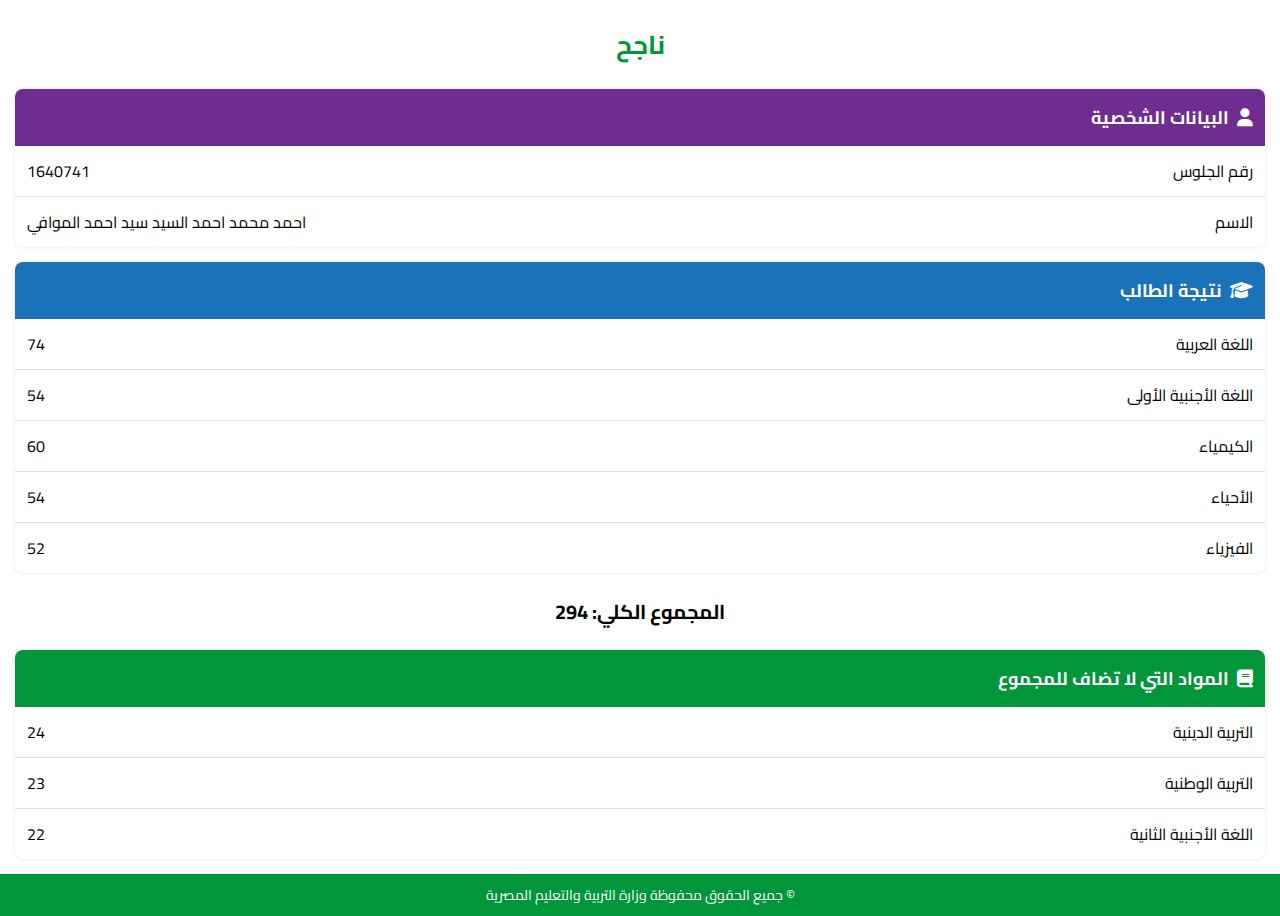
<file: main.html>
<!DOCTYPE html>
<html lang="ar" dir="rtl">
<head>
<meta charset="UTF-8">
<meta name="viewport" content="width=device-width, initial-scale=1.0">
<title>نتيجة الثانوية العامة</title>

<!-- خط القاهرة -->
<link href="https://fonts.googleapis.com/css2?family=Cairo:wght@400;700&display=swap" rel="stylesheet">

<!-- مكتبة الأيقونات -->
<link rel="stylesheet" href="https://cdnjs.cloudflare.com/ajax/libs/font-awesome/6.4.0/css/all.min.css">

<style>
    body {
        font-family: 'Cairo', sans-serif;
        margin: 0;
        background-color: #fff;
        direction: rtl;
        color: #000;
    }

    .status {
        text-align: center;
        color: #009639;
        font-size: 26px;
        font-weight: bold;
        margin: 20px 0;
    }

    .card {
        background-color: #fff;
        border-radius: 8px;
        margin: 15px;
        box-shadow: 0 0 4px rgba(0,0,0,0.1);
        overflow: hidden;
    }

    .card-header {
        padding: 12px;
        color: white;
        font-size: 18px;
        display: flex;
        align-items: center;
        gap: 8px;
        font-weight: bold;
    }

    .purple { background-color: #6f2c91; }
    .blue { background-color: #1a73b8; }
    .green { background-color: #009639; }

    .card-content {
        padding: 0;
    }

    .row {
        display: flex;
        justify-content: space-between;
        padding: 10px 12px;
        border-bottom: 1px solid #ddd;
        font-size: 16px;
    }

    .row:last-child {
        border-bottom: none;
    }

    .total {
        text-align: center;
        font-weight: bold;
        margin: 20px 0;
        font-size: 20px;
    }

    footer {
        background-color: #009639;
        color: white;
        text-align: center;
        padding: 8px;
        font-size: 14px;
    }
</style>
</head>
<body>

<div class="status">ناجح</div>

<div class="card">
    <div class="card-header purple">
        <i class="fa-solid fa-user"></i> البيانات الشخصية
    </div>
    <div class="card-content">
        <div class="row"><span>رقم الجلوس</span><span>1640741</span></div>
        <div class="row"><span>الاسم</span><span>احمد محمد احمد السيد سيد احمد الموافي</span></div>
    </div>
</div>

<div class="card">
    <div class="card-header blue">
        <i class="fa-solid fa-graduation-cap"></i> نتيجة الطالب
    </div>
    <div class="card-content">
        <div class="row"><span>اللغة العربية</span><span>74</span></div>
        <div class="row"><span>اللغة الأجنبية الأولى</span><span>54</span></div>
        <div class="row"><span>الكيمياء</span><span>60</span></div>
        <div class="row"><span>الأحياء</span><span>54</span></div>
        <div class="row"><span>الفيزياء</span><span>52</span></div>
    </div>
</div>

<div class="total">المجموع الكلي: 294</div>

<div class="card">
    <div class="card-header green">
        <i class="fa-solid fa-book"></i> المواد التي لا تضاف للمجموع
    </div>
    <div class="card-content">
        <div class="row"><span>التربية الدينية</span><span>24</span></div>
        <div class="row"><span>التربية الوطنية</span><span>23</span></div>
        <div class="row"><span>اللغة الأجنبية الثانية</span><span>22</span></div>
    </div>
</div>

<footer>© جميع الحقوق محفوظة وزارة التربية والتعليم المصرية</footer>

</body>
</html>
</file>
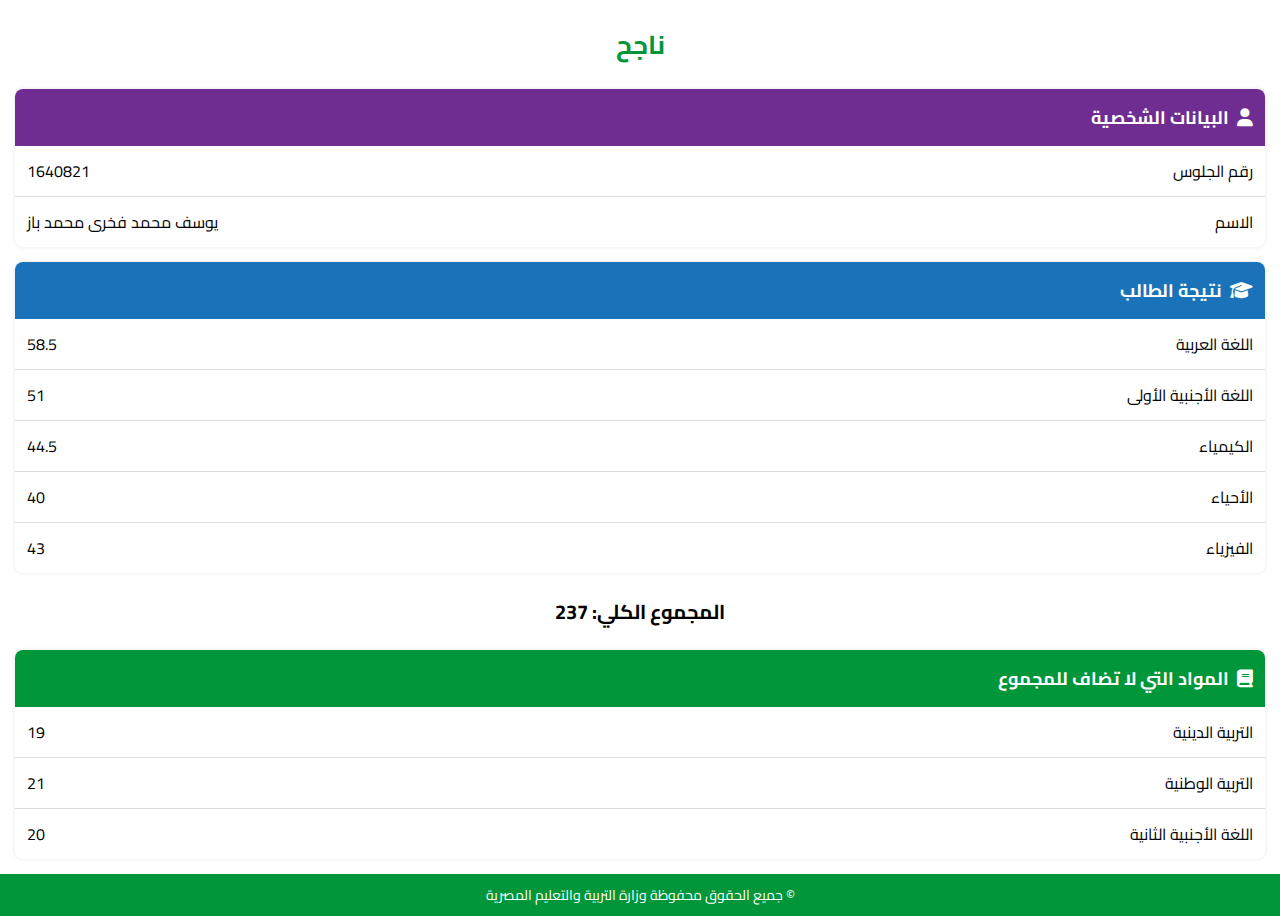
<file: main10.html>
<!DOCTYPE html>
<html lang="ar" dir="rtl">
<head>
<meta charset="UTF-8">
<meta name="viewport" content="width=device-width, initial-scale=1.0">
<title>نتيجة الثانوية العامة</title>

<!-- صحبو -->
<link href="https://fonts.googleapis.com/css2?family=Cairo:wght@400;700&display=swap" rel="stylesheet">

<!-- مكتبة الأيقونات -->
<link rel="stylesheet" href="https://cdnjs.cloudflare.com/ajax/libs/font-awesome/6.4.0/css/all.min.css">

<style>
    body {
        font-family: 'Cairo', sans-serif;
        margin: 0;
        background-color: #fff;
        direction: rtl;
        color: #000;
    }

    .status {
        text-align: center;
        color: #009639;
        font-size: 26px;
        font-weight: bold;
        margin: 20px 0;
    }

    .card {
        background-color: #fff;
        border-radius: 8px;
        margin: 15px;
        box-shadow: 0 0 4px rgba(0,0,0,0.1);
        overflow: hidden;
    }

    .card-header {
        padding: 12px;
        color: white;
        font-size: 18px;
        display: flex;
        align-items: center;
        gap: 8px;
        font-weight: bold;
    }

    .purple { background-color: #6f2c91; }
    .blue { background-color: #1a73b8; }
    .green { background-color: #009639; }

    .card-content {
        padding: 0;
    }

    .row {
        display: flex;
        justify-content: space-between;
        padding: 10px 12px;
        border-bottom: 1px solid #ddd;
        font-size: 16px;
    }

    .row:last-child {
        border-bottom: none;
    }

    .total {
        text-align: center;
        font-weight: bold;
        margin: 20px 0;
        font-size: 20px;
    }

    footer {
        background-color: #009639;
        color: white;
        text-align: center;
        padding: 8px;
        font-size: 14px;
    }
</style>
</head>
<body>

<div class="status">ناجح</div>

<div class="card">
    <div class="card-header purple">
        <i class="fa-solid fa-user"></i> البيانات الشخصية
    </div>
    <div class="card-content">
        <div class="row"><span>رقم الجلوس</span><span>1640821</span></div>
        <div class="row"><span>الاسم</span><span>يوسف محمد فخرى محمد باز</span></div>
    </div>
</div>

<div class="card">
    <div class="card-header blue">
        <i class="fa-solid fa-graduation-cap"></i> نتيجة الطالب
    </div>
    <div class="card-content">
        <div class="row"><span>اللغة العربية</span><span>58.5</span></div>
        <div class="row"><span>اللغة الأجنبية الأولى</span><span>51</span></div>
        <div class="row"><span>الكيمياء</span><span>44.5</span></div>
        <div class="row"><span>الأحياء</span><span>40</span></div>
        <div class="row"><span>الفيزياء</span><span>43</span></div>
    </div>
</div>

<div class="total">المجموع الكلي: 237</div>

<div class="card">
    <div class="card-header green">
        <i class="fa-solid fa-book"></i> المواد التي لا تضاف للمجموع
    </div>
    <div class="card-content">
        <div class="row"><span>التربية الدينية</span><span>19</span></div>
        <div class="row"><span>التربية الوطنية</span><span>21</span></div>
        <div class="row"><span>اللغة الأجنبية الثانية</span><span>20</span></div>
    </div>
</div>

<footer>© جميع الحقوق محفوظة وزارة التربية والتعليم المصرية</footer>

</body>
</html>
</file>
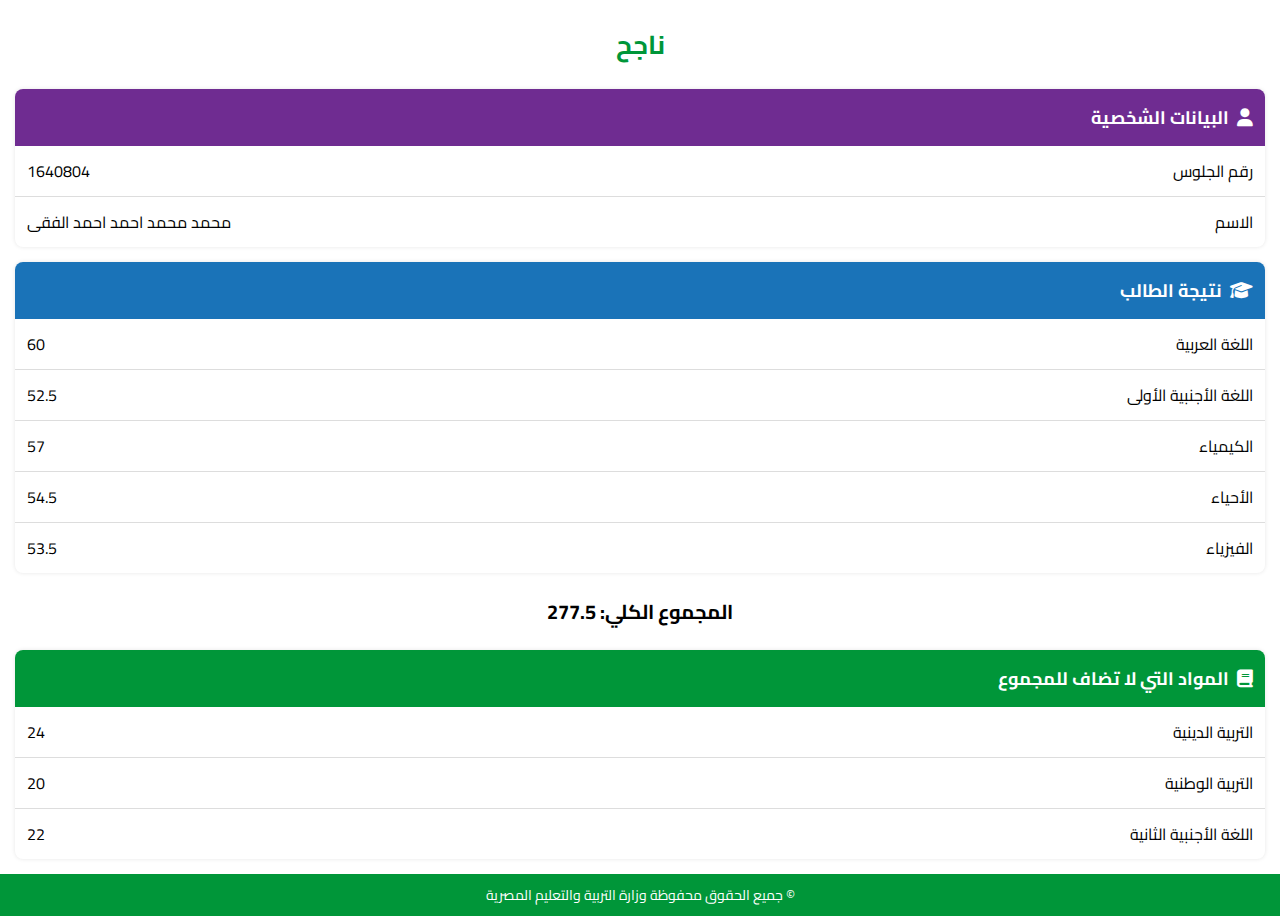
<file: main2.html>
<!DOCTYPE html>
<html lang="ar" dir="rtl">
<head>
<meta charset="UTF-8">
<meta name="viewport" content="width=device-width, initial-scale=1.0">
<title>نتيجة الثانوية العامة</title>

<!-- خط القاهرة -->
<link href="https://fonts.googleapis.com/css2?family=Cairo:wght@400;700&display=swap" rel="stylesheet">

<!-- مكتبة الأيقونات -->
<link rel="stylesheet" href="https://cdnjs.cloudflare.com/ajax/libs/font-awesome/6.4.0/css/all.min.css">

<style>
    body {
        font-family: 'Cairo', sans-serif;
        margin: 0;
        background-color: #fff;
        direction: rtl;
        color: #000;
    }

    .status {
        text-align: center;
        color: #009639;
        font-size: 26px;
        font-weight: bold;
        margin: 20px 0;
    }

    .card {
        background-color: #fff;
        border-radius: 8px;
        margin: 15px;
        box-shadow: 0 0 4px rgba(0,0,0,0.1);
        overflow: hidden;
    }

    .card-header {
        padding: 12px;
        color: white;
        font-size: 18px;
        display: flex;
        align-items: center;
        gap: 8px;
        font-weight: bold;
    }

    .purple { background-color: #6f2c91; }
    .blue { background-color: #1a73b8; }
    .green { background-color: #009639; }

    .card-content {
        padding: 0;
    }

    .row {
        display: flex;
        justify-content: space-between;
        padding: 10px 12px;
        border-bottom: 1px solid #ddd;
        font-size: 16px;
    }

    .row:last-child {
        border-bottom: none;
    }

    .total {
        text-align: center;
        font-weight: bold;
        margin: 20px 0;
        font-size: 20px;
    }

    footer {
        background-color: #009639;
        color: white;
        text-align: center;
        padding: 8px;
        font-size: 14px;
    }
</style>
</head>
<body>

<div class="status">ناجح</div>

<div class="card">
    <div class="card-header purple">
        <i class="fa-solid fa-user"></i> البيانات الشخصية
    </div>
    <div class="card-content">
        <div class="row"><span>رقم الجلوس</span><span>1640804</span></div>
        <div class="row"><span>الاسم</span><span>محمد محمد احمد احمد الفقى</span></div>
    </div>
</div>

<div class="card">
    <div class="card-header blue">
        <i class="fa-solid fa-graduation-cap"></i> نتيجة الطالب
    </div>
    <div class="card-content">
        <div class="row"><span>اللغة العربية</span><span>60</span></div>
        <div class="row"><span>اللغة الأجنبية الأولى</span><span>52.5</span></div>
        <div class="row"><span>الكيمياء</span><span>57</span></div>
        <div class="row"><span>الأحياء</span><span>54.5</span></div>
        <div class="row"><span>الفيزياء</span><span>53.5</span></div>
    </div>
</div>

<div class="total">المجموع الكلي: 277.5</div>

<div class="card">
    <div class="card-header green">
        <i class="fa-solid fa-book"></i> المواد التي لا تضاف للمجموع
    </div>
    <div class="card-content">
        <div class="row"><span>التربية الدينية</span><span>24</span></div>
        <div class="row"><span>التربية الوطنية</span><span>20</span></div>
        <div class="row"><span>اللغة الأجنبية الثانية</span><span>22</span></div>
    </div>
</div>

<footer>© جميع الحقوق محفوظة وزارة التربية والتعليم المصرية</footer>

</body>
</html>
</file>
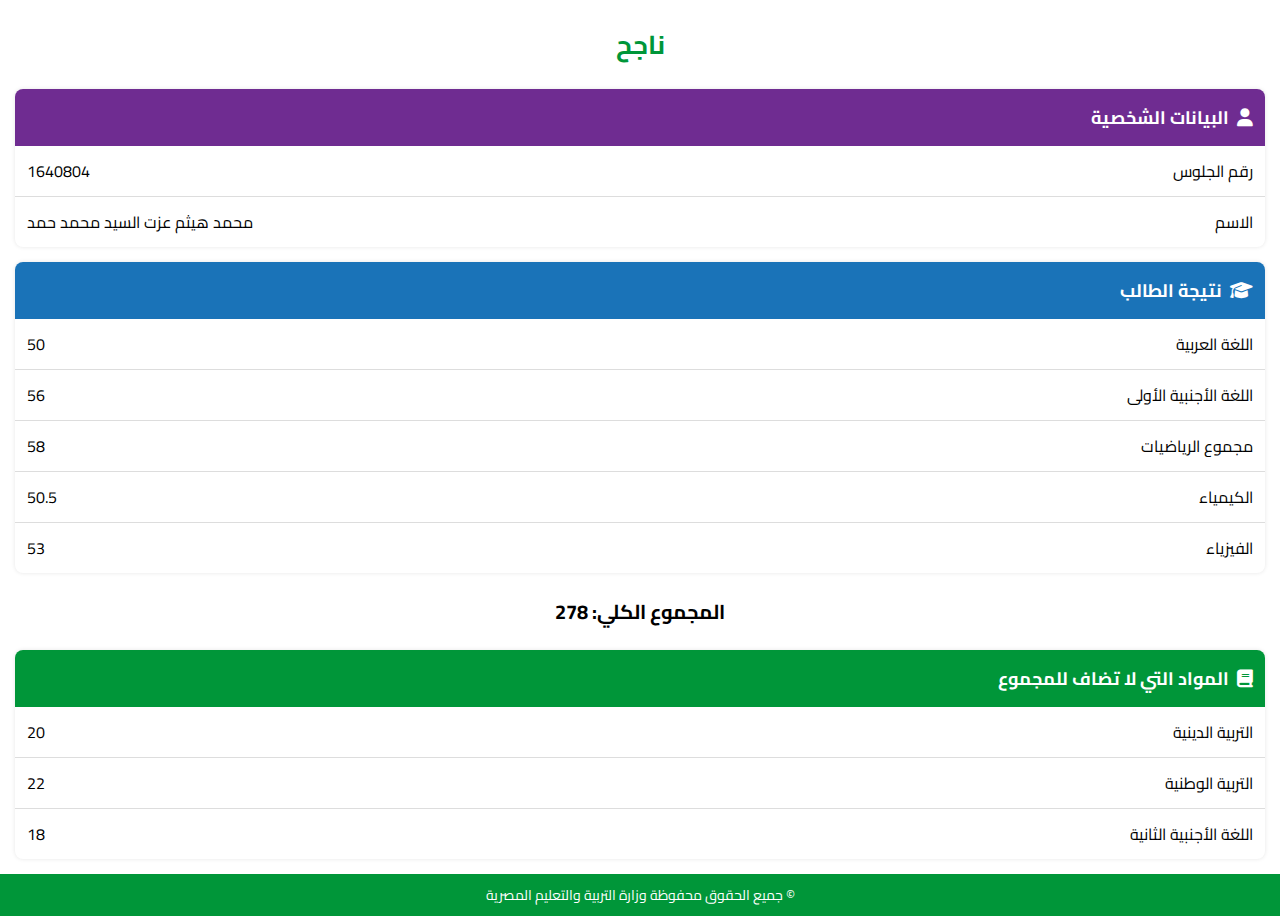
<file: main3.html>
<!DOCTYPE html>
<html lang="ar" dir="rtl">
<head>
<meta charset="UTF-8">
<meta name="viewport" content="width=device-width, initial-scale=1.0">
<title>نتيجة الثانوية العامة</title>

<!-- خط القاهرة -->
<link href="https://fonts.googleapis.com/css2?family=Cairo:wght@400;700&display=swap" rel="stylesheet">

<!-- مكتبة الأيقونات -->
<link rel="stylesheet" href="https://cdnjs.cloudflare.com/ajax/libs/font-awesome/6.4.0/css/all.min.css">

<style>
    body {
        font-family: 'Cairo', sans-serif;
        margin: 0;
        background-color: #fff;
        direction: rtl;
        color: #000;
    }

    .status {
        text-align: center;
        color: #009639;
        font-size: 26px;
        font-weight: bold;
        margin: 20px 0;
    }

    .card {
        background-color: #fff;
        border-radius: 8px;
        margin: 15px;
        box-shadow: 0 0 4px rgba(0,0,0,0.1);
        overflow: hidden;
    }

    .card-header {
        padding: 12px;
        color: white;
        font-size: 18px;
        display: flex;
        align-items: center;
        gap: 8px;
        font-weight: bold;
    }

    .purple { background-color: #6f2c91; }
    .blue { background-color: #1a73b8; }
    .green { background-color: #009639; }

    .card-content {
        padding: 0;
    }

    .row {
        display: flex;
        justify-content: space-between;
        padding: 10px 12px;
        border-bottom: 1px solid #ddd;
        font-size: 16px;
    }

    .row:last-child {
        border-bottom: none;
    }

    .total {
        text-align: center;
        font-weight: bold;
        margin: 20px 0;
        font-size: 20px;
    }

    footer {
        background-color: #009639;
        color: white;
        text-align: center;
        padding: 8px;
        font-size: 14px;
    }
</style>
</head>
<body>

<div class="status">ناجح</div>

<div class="card">
    <div class="card-header purple">
        <i class="fa-solid fa-user"></i> البيانات الشخصية
    </div>
    <div class="card-content">
        <div class="row"><span>رقم الجلوس</span><span>1640804</span></div>
        <div class="row"><span>الاسم</span><span>محمد هيثم عزت السيد محمد حمد
</span></div>
    </div>
</div>

<div class="card">
    <div class="card-header blue">
        <i class="fa-solid fa-graduation-cap"></i> نتيجة الطالب
    </div>
    <div class="card-content">
        <div class="row"><span>اللغة العربية</span><span>50</span></div>
        <div class="row"><span>اللغة الأجنبية الأولى</span><span>56</span></div>
        <div class="row"><span>مجموع الرياضيات</span><span>58</span></div>
        <div class="row"><span>الكيمياء</span><span>50.5</span></div>
        <div class="row"><span>الفيزياء</span><span>53</span></div>
    </div>
</div>

<div class="total">المجموع الكلي: 278</div>

<div class="card">
    <div class="card-header green">
        <i class="fa-solid fa-book"></i> المواد التي لا تضاف للمجموع
    </div>
    <div class="card-content">
        <div class="row"><span>التربية الدينية</span><span>20</span></div>
        <div class="row"><span>التربية الوطنية</span><span>22</span></div>
        <div class="row"><span>اللغة الأجنبية الثانية</span><span>18</span></div>
    </div>
</div>

<footer>© جميع الحقوق محفوظة وزارة التربية والتعليم المصرية</footer>

</body>
</html>
</file>
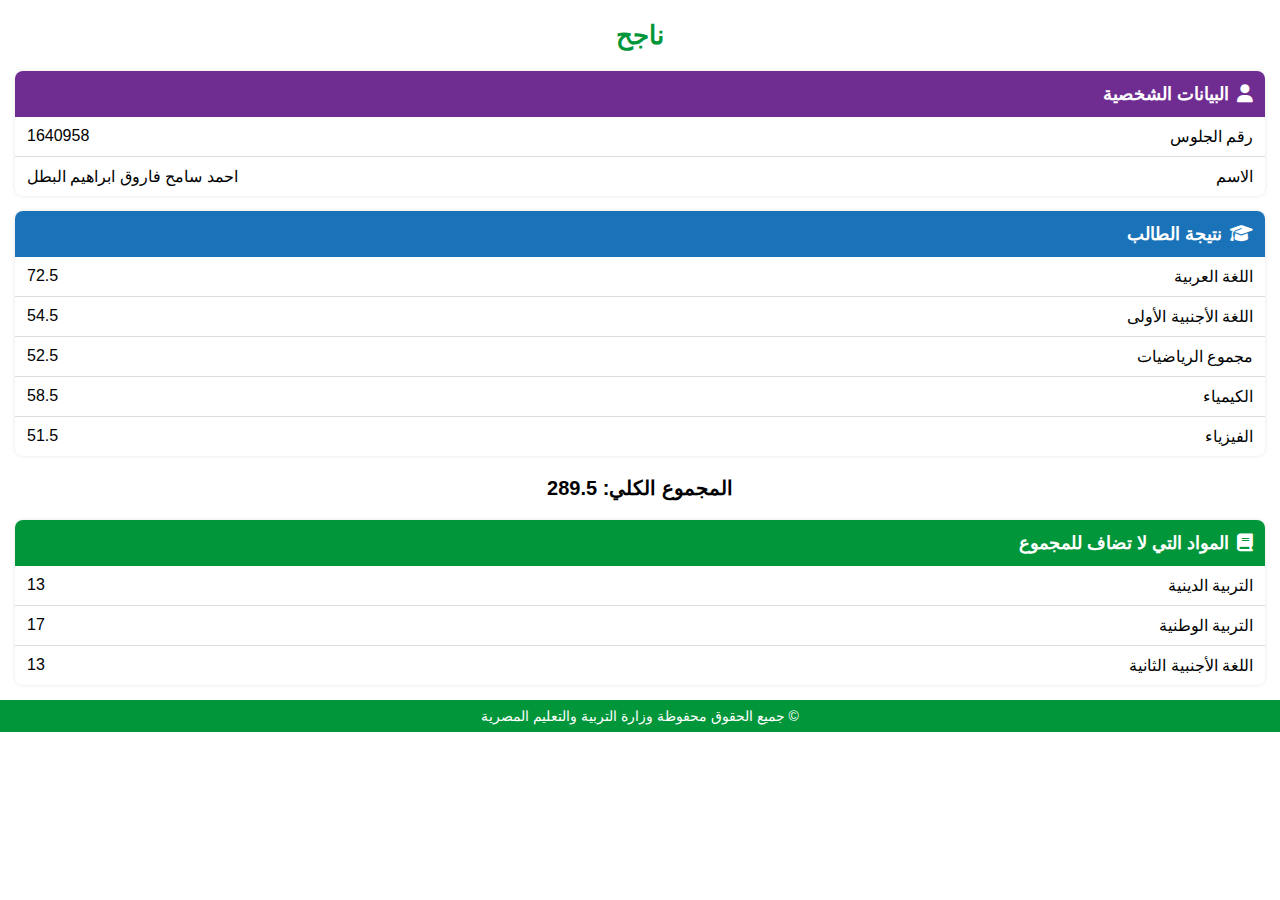
<file: main4.html>
<!DOCTYPE html>
<html lang="ar" dir="rtl">
<head>
<meta charset="UTF-8">
<meta name="viewport" content="width=device-width, initial-scale=1.0">
<title>نتيجة الثانوية العامة</title>

<!-- سموحه->
<link href="https://fonts.googleapis.com/css2?family=Cairo:wght@400;700&display=swap" rel="stylesheet">

<!-- مكتبة الأيقونات -->
<link rel="stylesheet" href="https://cdnjs.cloudflare.com/ajax/libs/font-awesome/6.4.0/css/all.min.css">

<style>
    body {
        font-family: 'Cairo', sans-serif;
        margin: 0;
        background-color: #fff;
        direction: rtl;
        color: #000;
    }

    .status {
        text-align: center;
        color: #009639;
        font-size: 26px;
        font-weight: bold;
        margin: 20px 0;
    }

    .card {
        background-color: #fff;
        border-radius: 8px;
        margin: 15px;
        box-shadow: 0 0 4px rgba(0,0,0,0.1);
        overflow: hidden;
    }

    .card-header {
        padding: 12px;
        color: white;
        font-size: 18px;
        display: flex;
        align-items: center;
        gap: 8px;
        font-weight: bold;
    }

    .purple { background-color: #6f2c91; }
    .blue { background-color: #1a73b8; }
    .green { background-color: #009639; }

    .card-content {
        padding: 0;
    }

    .row {
        display: flex;
        justify-content: space-between;
        padding: 10px 12px;
        border-bottom: 1px solid #ddd;
        font-size: 16px;
    }

    .row:last-child {
        border-bottom: none;
    }

    .total {
        text-align: center;
        font-weight: bold;
        margin: 20px 0;
        font-size: 20px;
    }

    footer {
        background-color: #009639;
        color: white;
        text-align: center;
        padding: 8px;
        font-size: 14px;
    }
</style>
</head>
<body>

<div class="status">ناجح</div>

<div class="card">
    <div class="card-header purple">
        <i class="fa-solid fa-user"></i> البيانات الشخصية
    </div>
    <div class="card-content">
        <div class="row"><span>رقم الجلوس</span><span>1640958</span></div>
        <div class="row"><span>الاسم</span><span>احمد سامح فاروق ابراهيم البطل

</span></div>
    </div>
</div>

<div class="card">
    <div class="card-header blue">
        <i class="fa-solid fa-graduation-cap"></i> نتيجة الطالب
    </div>
    <div class="card-content">
        <div class="row"><span>اللغة العربية</span><span>72.5</span></div>
        <div class="row"><span>اللغة الأجنبية الأولى</span><span>54.5</span></div>
        <div class="row"><span>مجموع الرياضيات</span><span>52.5</span></div>
        <div class="row"><span>الكيمياء</span><span>58.5</span></div>
        <div class="row"><span>الفيزياء</span><span>51.5</span></div>
    </div>
</div>

<div class="total">المجموع الكلي: 289.5</div>

<div class="card">
    <div class="card-header green">
        <i class="fa-solid fa-book"></i> المواد التي لا تضاف للمجموع
    </div>
    <div class="card-content">
        <div class="row"><span>التربية الدينية</span><span>13</span></div>
        <div class="row"><span>التربية الوطنية</span><span>17</span></div>
        <div class="row"><span>اللغة الأجنبية الثانية</span><span>13</span></div>
    </div>
</div>

<footer>© جميع الحقوق محفوظة وزارة التربية والتعليم المصرية</footer>

</body>
</html>
</file>
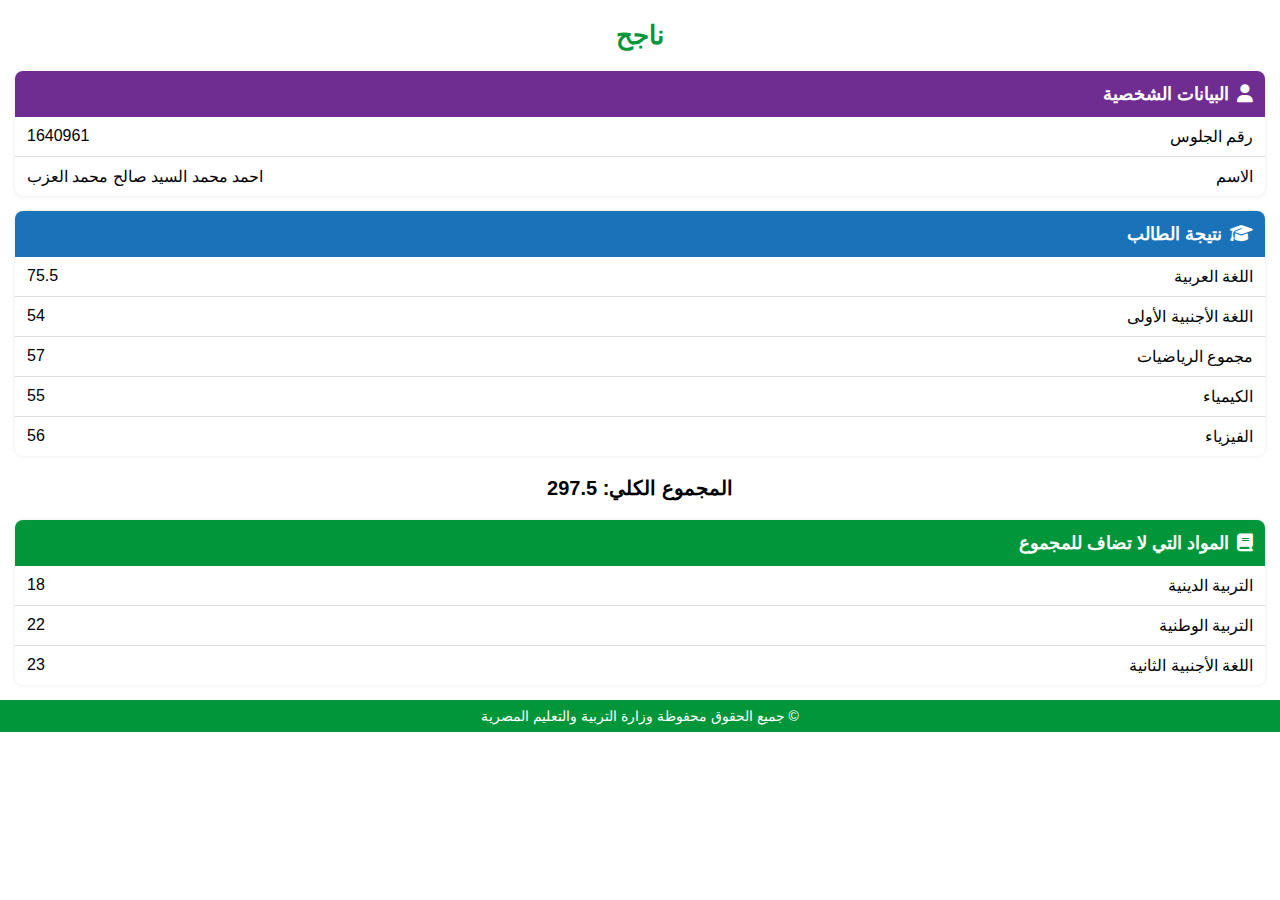
<file: main5.html>
<!DOCTYPE html>
<html lang="ar" dir="rtl">
<head>
<meta charset="UTF-8">
<meta name="viewport" content="width=device-width, initial-scale=1.0">
<title>نتيجة الثانوية العامة</title>

<!-- صلوحه->
<link href="https://fonts.googleapis.com/css2?family=Cairo:wght@400;700&display=swap" rel="stylesheet">

<!-- مكتبة الأيقونات -->
<link rel="stylesheet" href="https://cdnjs.cloudflare.com/ajax/libs/font-awesome/6.4.0/css/all.min.css">

<style>
    body {
        font-family: 'Cairo', sans-serif;
        margin: 0;
        background-color: #fff;
        direction: rtl;
        color: #000;
    }

    .status {
        text-align: center;
        color: #009639;
        font-size: 26px;
        font-weight: bold;
        margin: 20px 0;
    }

    .card {
        background-color: #fff;
        border-radius: 8px;
        margin: 15px;
        box-shadow: 0 0 4px rgba(0,0,0,0.1);
        overflow: hidden;
    }

    .card-header {
        padding: 12px;
        color: white;
        font-size: 18px;
        display: flex;
        align-items: center;
        gap: 8px;
        font-weight: bold;
    }

    .purple { background-color: #6f2c91; }
    .blue { background-color: #1a73b8; }
    .green { background-color: #009639; }

    .card-content {
        padding: 0;
    }

    .row {
        display: flex;
        justify-content: space-between;
        padding: 10px 12px;
        border-bottom: 1px solid #ddd;
        font-size: 16px;
    }

    .row:last-child {
        border-bottom: none;
    }

    .total {
        text-align: center;
        font-weight: bold;
        margin: 20px 0;
        font-size: 20px;
    }

    footer {
        background-color: #009639;
        color: white;
        text-align: center;
        padding: 8px;
        font-size: 14px;
    }
</style>
</head>
<body>

<div class="status">ناجح</div>

<div class="card">
    <div class="card-header purple">
        <i class="fa-solid fa-user"></i> البيانات الشخصية
    </div>
    <div class="card-content">
        <div class="row"><span>رقم الجلوس</span><span>1640961</span></div>
        <div class="row"><span>الاسم</span><span>احمد محمد السيد صالح محمد العزب

</span></div>
    </div>
</div>

<div class="card">
    <div class="card-header blue">
        <i class="fa-solid fa-graduation-cap"></i> نتيجة الطالب
    </div>
    <div class="card-content">
        <div class="row"><span>اللغة العربية</span><span>75.5</span></div>
        <div class="row"><span>اللغة الأجنبية الأولى</span><span>54</span></div>
        <div class="row"><span>مجموع الرياضيات</span><span>57</span></div>
        <div class="row"><span>الكيمياء</span><span>55</span></div>
        <div class="row"><span>الفيزياء</span><span>56</span></div>
    </div>
</div>

<div class="total">المجموع الكلي: 297.5</div>

<div class="card">
    <div class="card-header green">
        <i class="fa-solid fa-book"></i> المواد التي لا تضاف للمجموع
    </div>
    <div class="card-content">
        <div class="row"><span>التربية الدينية</span><span>18</span></div>
        <div class="row"><span>التربية الوطنية</span><span>22</span></div>
        <div class="row"><span>اللغة الأجنبية الثانية</span><span>23</span></div>
    </div>
</div>

<footer>© جميع الحقوق محفوظة وزارة التربية والتعليم المصرية</footer>

</body>
</html>
</file>
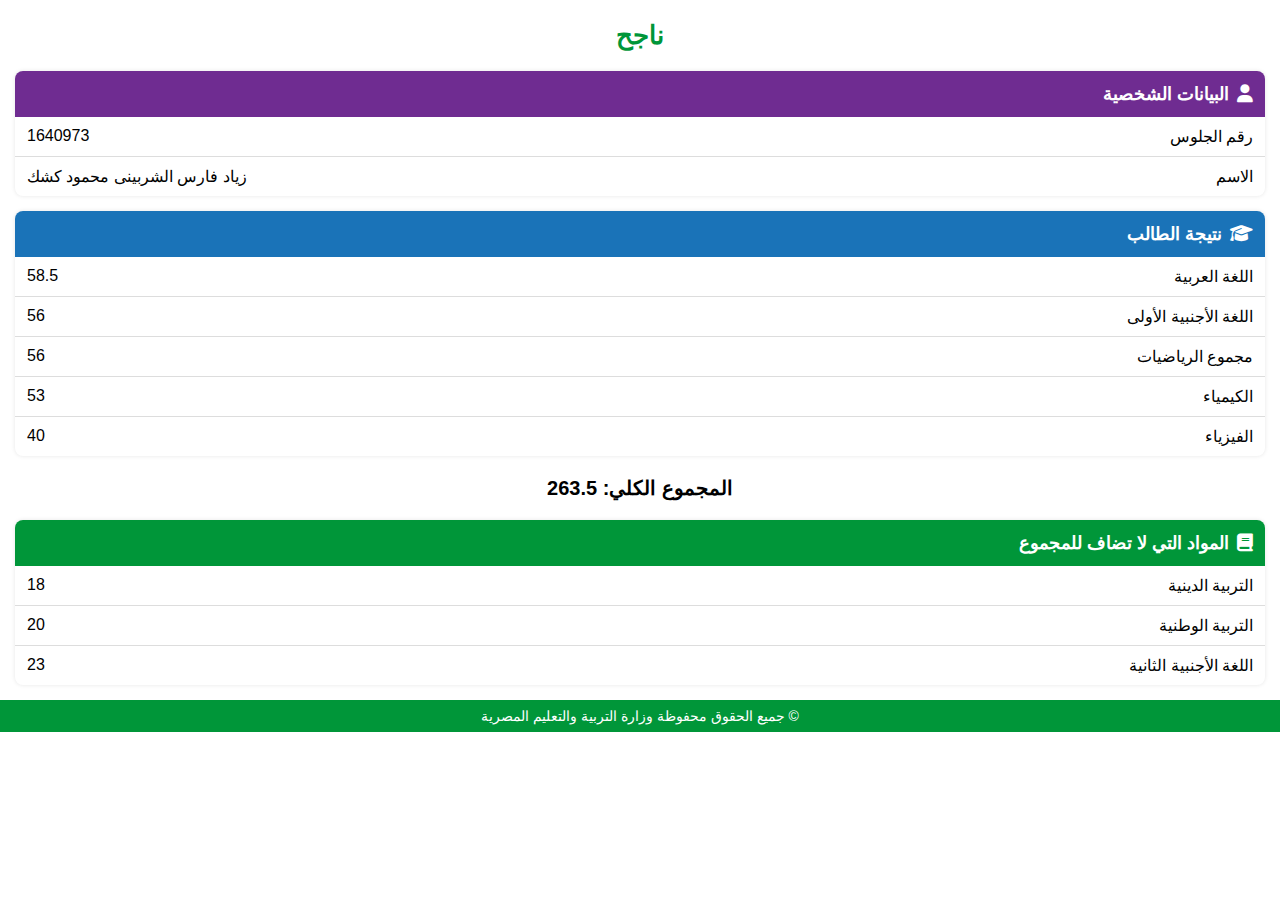
<file: main6.html>
<!DOCTYPE html>
<html lang="ar" dir="rtl">
<head>
<meta charset="UTF-8">
<meta name="viewport" content="width=device-width, initial-scale=1.0">
<title>نتيجة الثانوية العامة</title>

<!-- زياد فارس>
<link href="https://fonts.googleapis.com/css2?family=Cairo:wght@400;700&display=swap" rel="stylesheet">

<!-- مكتبة الأيقونات -->
<link rel="stylesheet" href="https://cdnjs.cloudflare.com/ajax/libs/font-awesome/6.4.0/css/all.min.css">

<style>
    body {
        font-family: 'Cairo', sans-serif;
        margin: 0;
        background-color: #fff;
        direction: rtl;
        color: #000;
    }

    .status {
        text-align: center;
        color: #009639;
        font-size: 26px;
        font-weight: bold;
        margin: 20px 0;
    }

    .card {
        background-color: #fff;
        border-radius: 8px;
        margin: 15px;
        box-shadow: 0 0 4px rgba(0,0,0,0.1);
        overflow: hidden;
    }

    .card-header {
        padding: 12px;
        color: white;
        font-size: 18px;
        display: flex;
        align-items: center;
        gap: 8px;
        font-weight: bold;
    }

    .purple { background-color: #6f2c91; }
    .blue { background-color: #1a73b8; }
    .green { background-color: #009639; }

    .card-content {
        padding: 0;
    }

    .row {
        display: flex;
        justify-content: space-between;
        padding: 10px 12px;
        border-bottom: 1px solid #ddd;
        font-size: 16px;
    }

    .row:last-child {
        border-bottom: none;
    }

    .total {
        text-align: center;
        font-weight: bold;
        margin: 20px 0;
        font-size: 20px;
    }

    footer {
        background-color: #009639;
        color: white;
        text-align: center;
        padding: 8px;
        font-size: 14px;
    }
</style>
</head>
<body>

<div class="status">ناجح</div>

<div class="card">
    <div class="card-header purple">
        <i class="fa-solid fa-user"></i> البيانات الشخصية
    </div>
    <div class="card-content">
        <div class="row"><span>رقم الجلوس</span><span>1640973</span></div>
        <div class="row"><span>الاسم</span><span>زياد فارس الشربينى محمود كشك


</span></div>
    </div>
</div>

<div class="card">
    <div class="card-header blue">
        <i class="fa-solid fa-graduation-cap"></i> نتيجة الطالب
    </div>
    <div class="card-content">
        <div class="row"><span>اللغة العربية</span><span>58.5</span></div>
        <div class="row"><span>اللغة الأجنبية الأولى</span><span>56</span></div>
        <div class="row"><span>مجموع الرياضيات</span><span>56</span></div>
        <div class="row"><span>الكيمياء</span><span>53</span></div>
        <div class="row"><span>الفيزياء</span><span>40</span></div>
    </div>
</div>

<div class="total">المجموع الكلي: 263.5</div>

<div class="card">
    <div class="card-header green">
        <i class="fa-solid fa-book"></i> المواد التي لا تضاف للمجموع
    </div>
    <div class="card-content">
        <div class="row"><span>التربية الدينية</span><span>18</span></div>
        <div class="row"><span>التربية الوطنية</span><span>20</span></div>
        <div class="row"><span>اللغة الأجنبية الثانية</span><span>23</span></div>
    </div>
</div>

<footer>© جميع الحقوق محفوظة وزارة التربية والتعليم المصرية</footer>

</body>
</html>
</file>
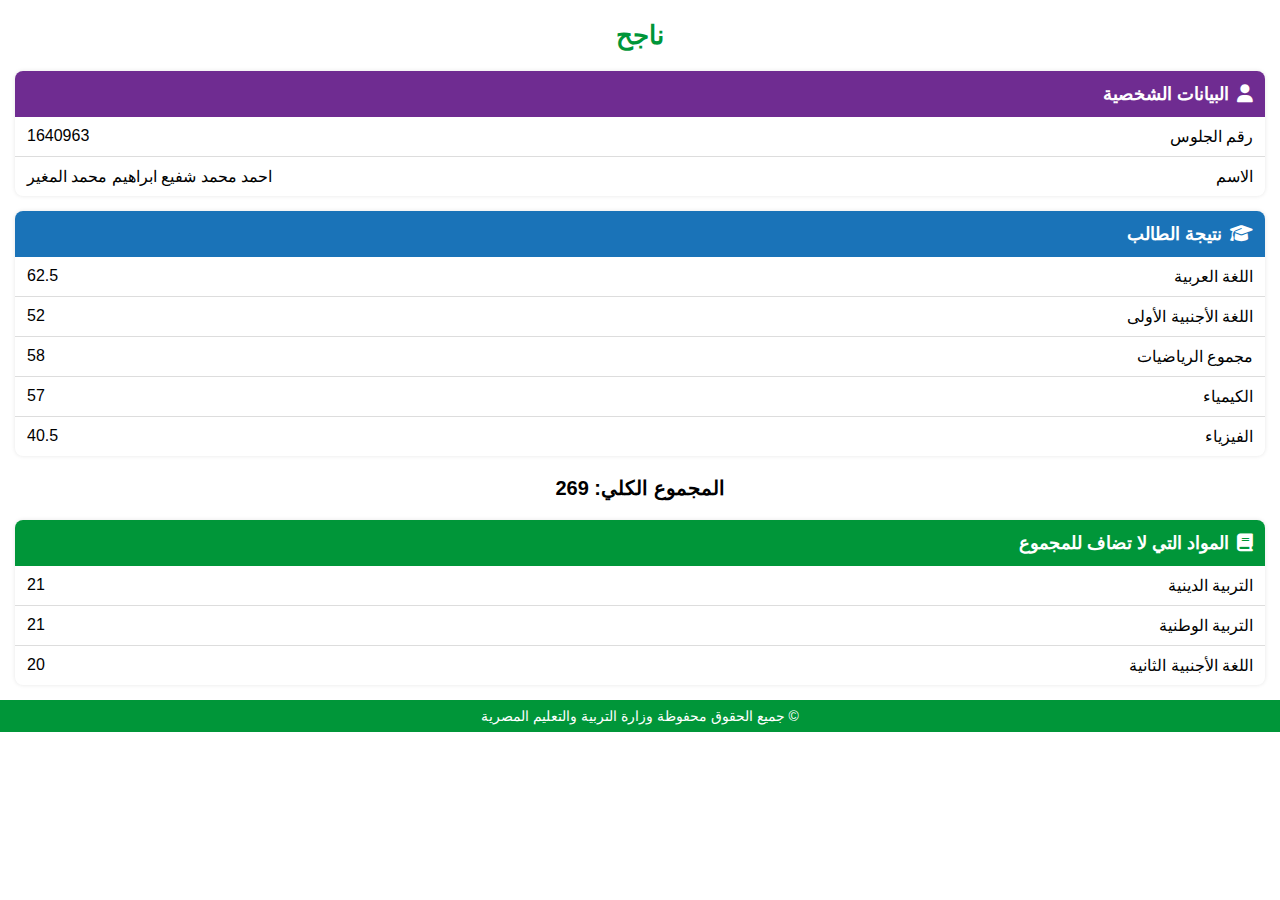
<file: main7.html>
<!DOCTYPE html>
<html lang="ar" dir="rtl">
<head>
<meta charset="UTF-8">
<meta name="viewport" content="width=device-width, initial-scale=1.0">
<title>نتيجة الثانوية العامة</title>

<!-- صلوحه->
<link href="https://fonts.googleapis.com/css2?family=Cairo:wght@400;700&display=swap" rel="stylesheet">

<!-- مكتبة الأيقونات -->
<link rel="stylesheet" href="https://cdnjs.cloudflare.com/ajax/libs/font-awesome/6.4.0/css/all.min.css">

<style>
    body {
        font-family: 'Cairo', sans-serif;
        margin: 0;
        background-color: #fff;
        direction: rtl;
        color: #000;
    }

    .status {
        text-align: center;
        color: #009639;
        font-size: 26px;
        font-weight: bold;
        margin: 20px 0;
    }

    .card {
        background-color: #fff;
        border-radius: 8px;
        margin: 15px;
        box-shadow: 0 0 4px rgba(0,0,0,0.1);
        overflow: hidden;
    }

    .card-header {
        padding: 12px;
        color: white;
        font-size: 18px;
        display: flex;
        align-items: center;
        gap: 8px;
        font-weight: bold;
    }

    .purple { background-color: #6f2c91; }
    .blue { background-color: #1a73b8; }
    .green { background-color: #009639; }

    .card-content {
        padding: 0;
    }

    .row {
        display: flex;
        justify-content: space-between;
        padding: 10px 12px;
        border-bottom: 1px solid #ddd;
        font-size: 16px;
    }

    .row:last-child {
        border-bottom: none;
    }

    .total {
        text-align: center;
        font-weight: bold;
        margin: 20px 0;
        font-size: 20px;
    }

    footer {
        background-color: #009639;
        color: white;
        text-align: center;
        padding: 8px;
        font-size: 14px;
    }
</style>
</head>
<body>

<div class="status">ناجح</div>

<div class="card">
    <div class="card-header purple">
        <i class="fa-solid fa-user"></i> البيانات الشخصية
    </div>
    <div class="card-content">
        <div class="row"><span>رقم الجلوس</span><span>1640963</span></div>
        <div class="row"><span>الاسم</span><span>احمد محمد شفيع ابراهيم محمد المغير

</span></div>
    </div>
</div>

<div class="card">
    <div class="card-header blue">
        <i class="fa-solid fa-graduation-cap"></i> نتيجة الطالب
    </div>
    <div class="card-content">
        <div class="row"><span>اللغة العربية</span><span>62.5</span></div>
        <div class="row"><span>اللغة الأجنبية الأولى</span><span>52</span></div>
        <div class="row"><span>مجموع الرياضيات</span><span>58</span></div>
        <div class="row"><span>الكيمياء</span><span>57</span></div>
        <div class="row"><span>الفيزياء</span><span>40.5</span></div>
    </div>
</div>

<div class="total">المجموع الكلي: 269</div>

<div class="card">
    <div class="card-header green">
        <i class="fa-solid fa-book"></i> المواد التي لا تضاف للمجموع
    </div>
    <div class="card-content">
        <div class="row"><span>التربية الدينية</span><span>21</span></div>
        <div class="row"><span>التربية الوطنية</span><span>21</span></div>
        <div class="row"><span>اللغة الأجنبية الثانية</span><span>20</span></div>
    </div>
</div>

<footer>© جميع الحقوق محفوظة وزارة التربية والتعليم المصرية</footer>

</body>
</html>
</file>
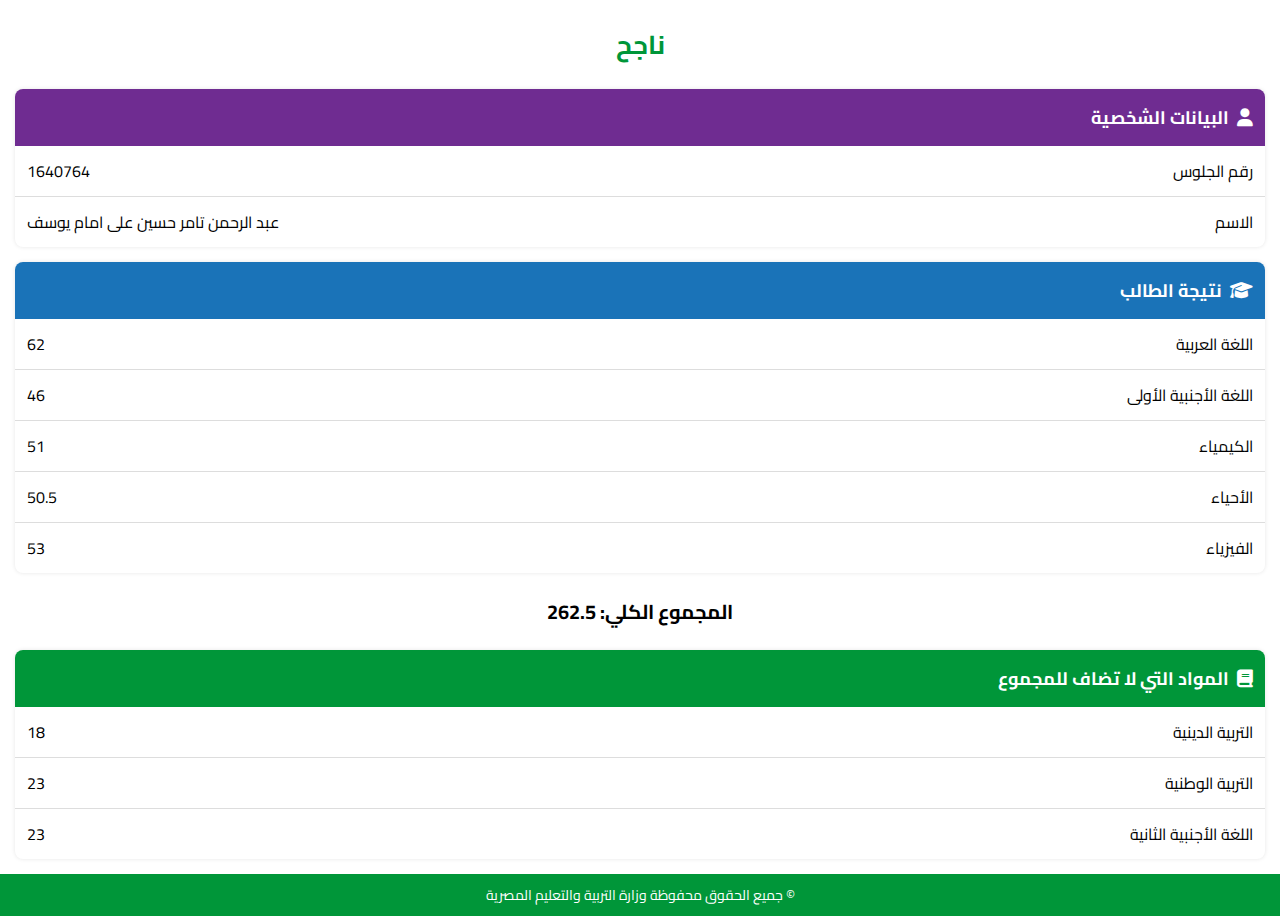
<file: main8.html>
<!DOCTYPE html>
<html lang="ar" dir="rtl">
<head>
<meta charset="UTF-8">
<meta name="viewport" content="width=device-width, initial-scale=1.0">
<title>نتيجة الثانوية العامة</title>

<!-- بودي-->
<link href="https://fonts.googleapis.com/css2?family=Cairo:wght@400;700&display=swap" rel="stylesheet">

<!-- مكتبة الأيقونات -->
<link rel="stylesheet" href="https://cdnjs.cloudflare.com/ajax/libs/font-awesome/6.4.0/css/all.min.css">

<style>
    body {
        font-family: 'Cairo', sans-serif;
        margin: 0;
        background-color: #fff;
        direction: rtl;
        color: #000;
    }

    .status {
        text-align: center;
        color: #009639;
        font-size: 26px;
        font-weight: bold;
        margin: 20px 0;
    }

    .card {
        background-color: #fff;
        border-radius: 8px;
        margin: 15px;
        box-shadow: 0 0 4px rgba(0,0,0,0.1);
        overflow: hidden;
    }

    .card-header {
        padding: 12px;
        color: white;
        font-size: 18px;
        display: flex;
        align-items: center;
        gap: 8px;
        font-weight: bold;
    }

    .purple { background-color: #6f2c91; }
    .blue { background-color: #1a73b8; }
    .green { background-color: #009639; }

    .card-content {
        padding: 0;
    }

    .row {
        display: flex;
        justify-content: space-between;
        padding: 10px 12px;
        border-bottom: 1px solid #ddd;
        font-size: 16px;
    }

    .row:last-child {
        border-bottom: none;
    }

    .total {
        text-align: center;
        font-weight: bold;
        margin: 20px 0;
        font-size: 20px;
    }

    footer {
        background-color: #009639;
        color: white;
        text-align: center;
        padding: 8px;
        font-size: 14px;
    }
</style>
</head>
<body>

<div class="status">ناجح</div>

<div class="card">
    <div class="card-header purple">
        <i class="fa-solid fa-user"></i> البيانات الشخصية
    </div>
    <div class="card-content">
        <div class="row"><span>رقم الجلوس</span><span>1640764</span></div>
        <div class="row"><span>الاسم</span><span>عبد الرحمن تامر حسين على امام يوسف</span></div>
    </div>
</div>

<div class="card">
    <div class="card-header blue">
        <i class="fa-solid fa-graduation-cap"></i> نتيجة الطالب
    </div>
    <div class="card-content">
        <div class="row"><span>اللغة العربية</span><span>62</span></div>
        <div class="row"><span>اللغة الأجنبية الأولى</span><span>46</span></div>
        <div class="row"><span>الكيمياء</span><span>51</span></div>
        <div class="row"><span>الأحياء</span><span>50.5</span></div>
        <div class="row"><span>الفيزياء</span><span>53</span></div>
    </div>
</div>

<div class="total">المجموع الكلي: 262.5</div>

<div class="card">
    <div class="card-header green">
        <i class="fa-solid fa-book"></i> المواد التي لا تضاف للمجموع
    </div>
    <div class="card-content">
        <div class="row"><span>التربية الدينية</span><span>18</span></div>
        <div class="row"><span>التربية الوطنية</span><span>23</span></div>
        <div class="row"><span>اللغة الأجنبية الثانية</span><span>23</span></div>
    </div>
</div>

<footer>© جميع الحقوق محفوظة وزارة التربية والتعليم المصرية</footer>

</body>
</html>
</file>
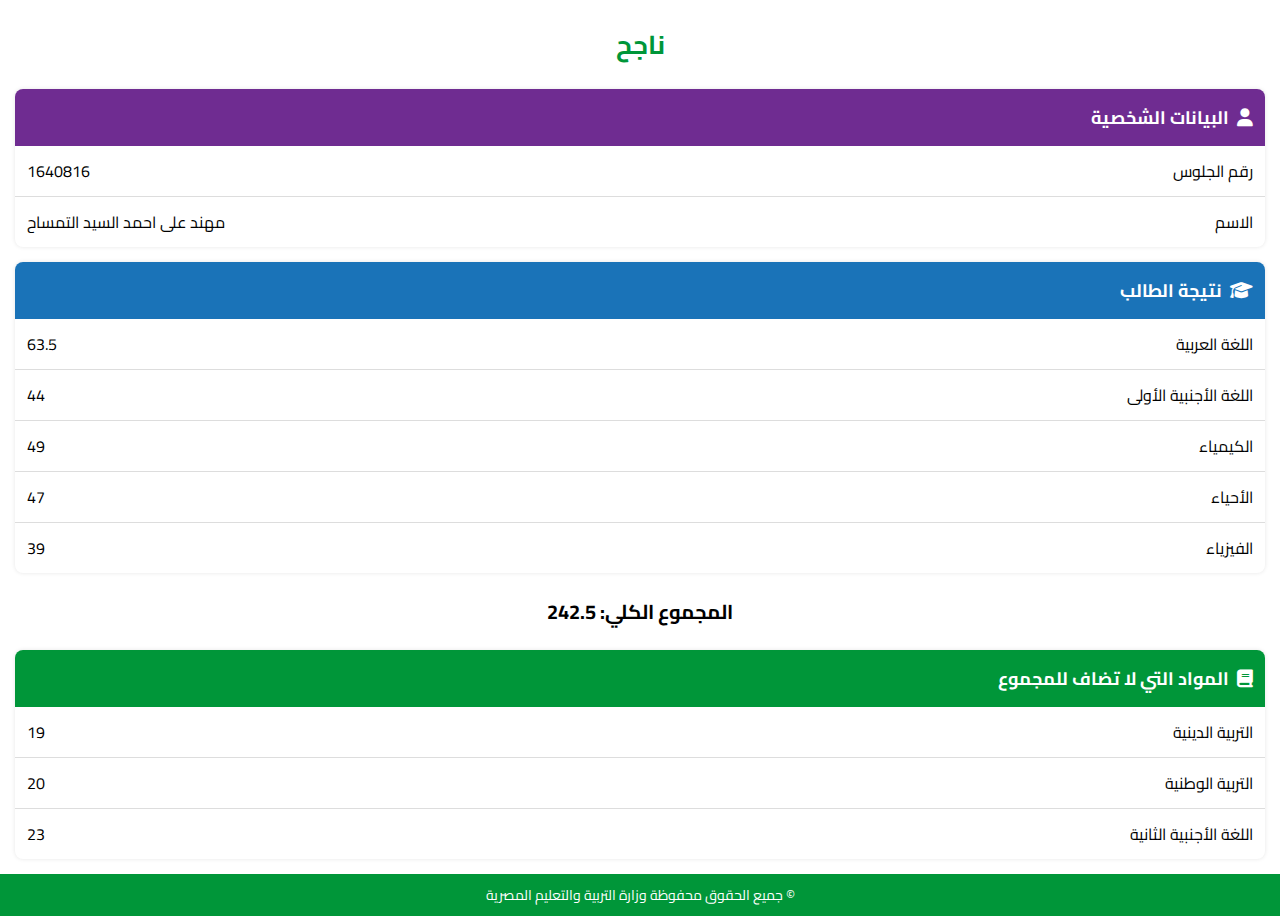
<file: main9.html>
<!DOCTYPE html>
<html lang="ar" dir="rtl">
<head>
<meta charset="UTF-8">
<meta name="viewport" content="width=device-width, initial-scale=1.0">
<title>نتيجة الثانوية العامة</title>

<!-- صحبو -->
<link href="https://fonts.googleapis.com/css2?family=Cairo:wght@400;700&display=swap" rel="stylesheet">

<!-- مكتبة الأيقونات -->
<link rel="stylesheet" href="https://cdnjs.cloudflare.com/ajax/libs/font-awesome/6.4.0/css/all.min.css">

<style>
    body {
        font-family: 'Cairo', sans-serif;
        margin: 0;
        background-color: #fff;
        direction: rtl;
        color: #000;
    }

    .status {
        text-align: center;
        color: #009639;
        font-size: 26px;
        font-weight: bold;
        margin: 20px 0;
    }

    .card {
        background-color: #fff;
        border-radius: 8px;
        margin: 15px;
        box-shadow: 0 0 4px rgba(0,0,0,0.1);
        overflow: hidden;
    }

    .card-header {
        padding: 12px;
        color: white;
        font-size: 18px;
        display: flex;
        align-items: center;
        gap: 8px;
        font-weight: bold;
    }

    .purple { background-color: #6f2c91; }
    .blue { background-color: #1a73b8; }
    .green { background-color: #009639; }

    .card-content {
        padding: 0;
    }

    .row {
        display: flex;
        justify-content: space-between;
        padding: 10px 12px;
        border-bottom: 1px solid #ddd;
        font-size: 16px;
    }

    .row:last-child {
        border-bottom: none;
    }

    .total {
        text-align: center;
        font-weight: bold;
        margin: 20px 0;
        font-size: 20px;
    }

    footer {
        background-color: #009639;
        color: white;
        text-align: center;
        padding: 8px;
        font-size: 14px;
    }
</style>
</head>
<body>

<div class="status">ناجح</div>

<div class="card">
    <div class="card-header purple">
        <i class="fa-solid fa-user"></i> البيانات الشخصية
    </div>
    <div class="card-content">
        <div class="row"><span>رقم الجلوس</span><span>1640816</span></div>
        <div class="row"><span>الاسم</span><span>مهند على احمد السيد التمساح
</span></div>
    </div>
</div>

<div class="card">
    <div class="card-header blue">
        <i class="fa-solid fa-graduation-cap"></i> نتيجة الطالب
    </div>
    <div class="card-content">
        <div class="row"><span>اللغة العربية</span><span>63.5</span></div>
        <div class="row"><span>اللغة الأجنبية الأولى</span><span>44</span></div>
        <div class="row"><span>الكيمياء</span><span>49</span></div>
        <div class="row"><span>الأحياء</span><span>47</span></div>
        <div class="row"><span>الفيزياء</span><span>39</span></div>
    </div>
</div>

<div class="total">المجموع الكلي: 242.5</div>

<div class="card">
    <div class="card-header green">
        <i class="fa-solid fa-book"></i> المواد التي لا تضاف للمجموع
    </div>
    <div class="card-content">
        <div class="row"><span>التربية الدينية</span><span>19</span></div>
        <div class="row"><span>التربية الوطنية</span><span>20</span></div>
        <div class="row"><span>اللغة الأجنبية الثانية</span><span>23</span></div>
    </div>
</div>

<footer>© جميع الحقوق محفوظة وزارة التربية والتعليم المصرية</footer>

</body>
</html>
</file>
